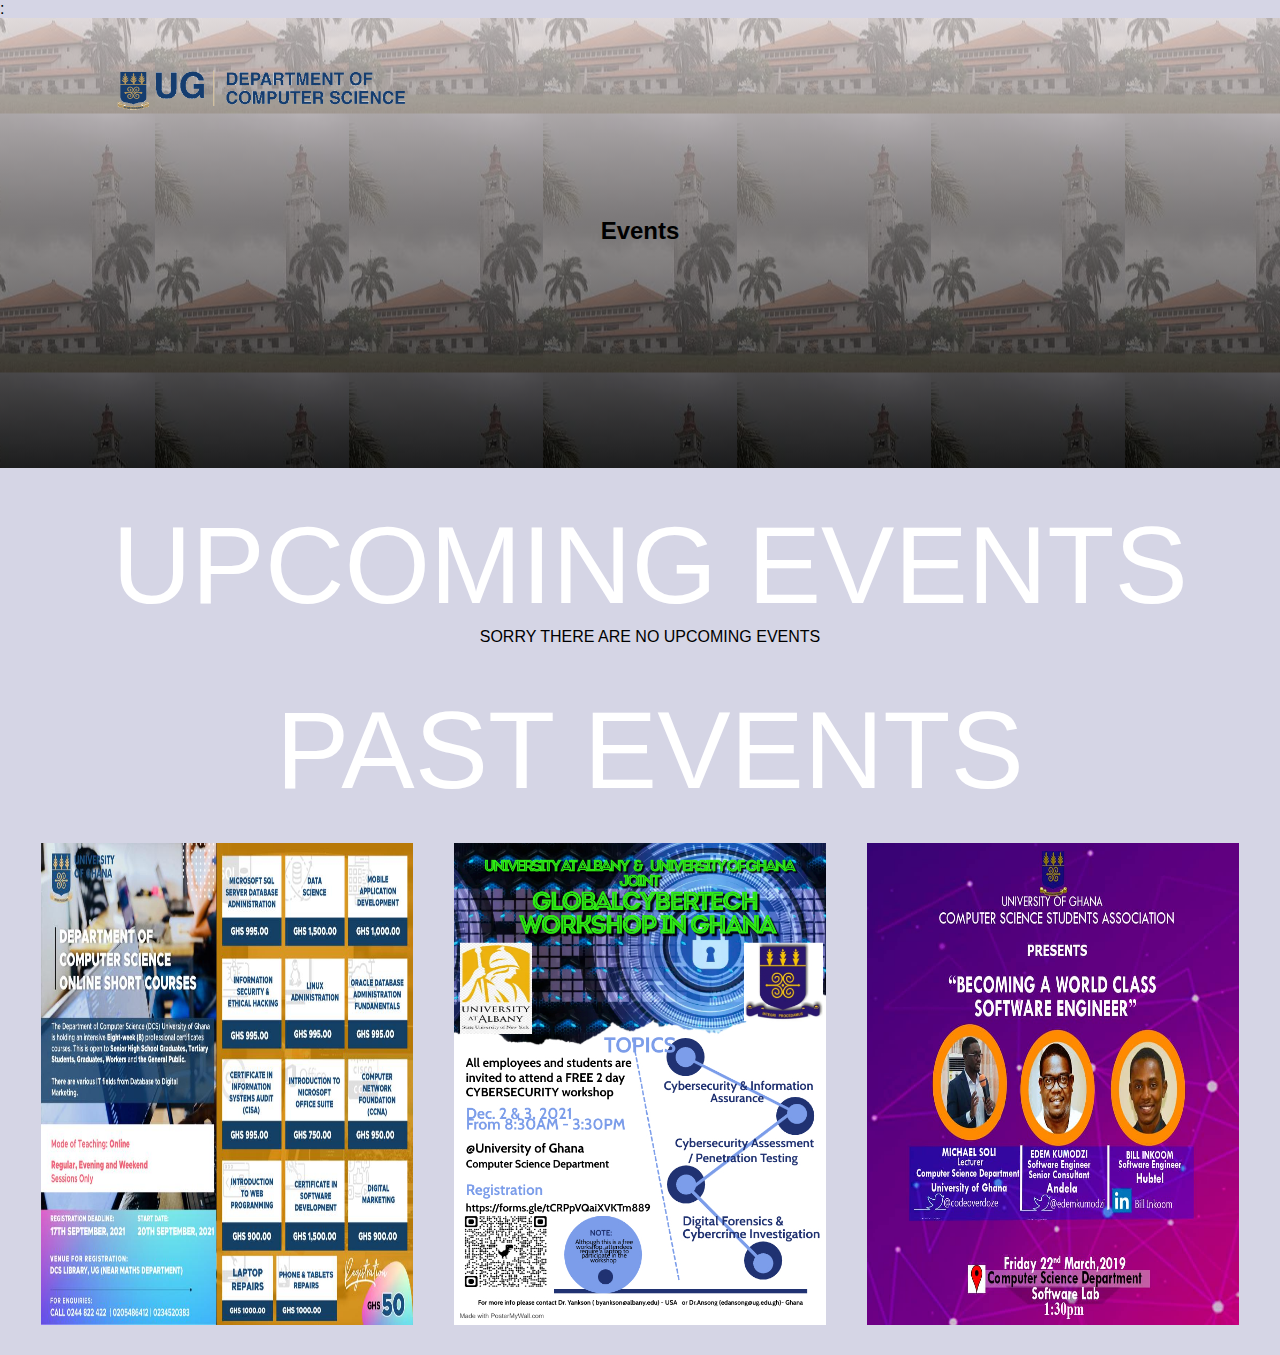
<file: events.html>
<!DOCTYPE>:
<html lang="en"
<head>

    <link rel="stylesheet" href="style.css">

    <div class="banner">
        <div class="navbar">
                <img src="logo.png " class="logo">
                </div>
<br>
<br>

                <div class="content"
                <center><h2>Events</h2></center>
                
<BR>
<BR>
<BR>
<BR>

<BR>
<BR>
<BR>
<BR>
<BR>
<BR>
<BR>
<BR>
    
    <h1>UPCOMING EVENTS</h1>
        <p>SORRY THERE ARE NO UPCOMING EVENTS</p>

        <h1>PAST EVENTS</h1>

        <!-- Images Section -->
        <div class="image-container">
            <img src="PAST EVENT 1.JPG" alt="Event Image 1">
            <img src="Cyber Security.jpg" alt="Event Image 2">
            <img src="event3.jpeg" alt="Event Image 3">
        </div>
    </div>
</file>
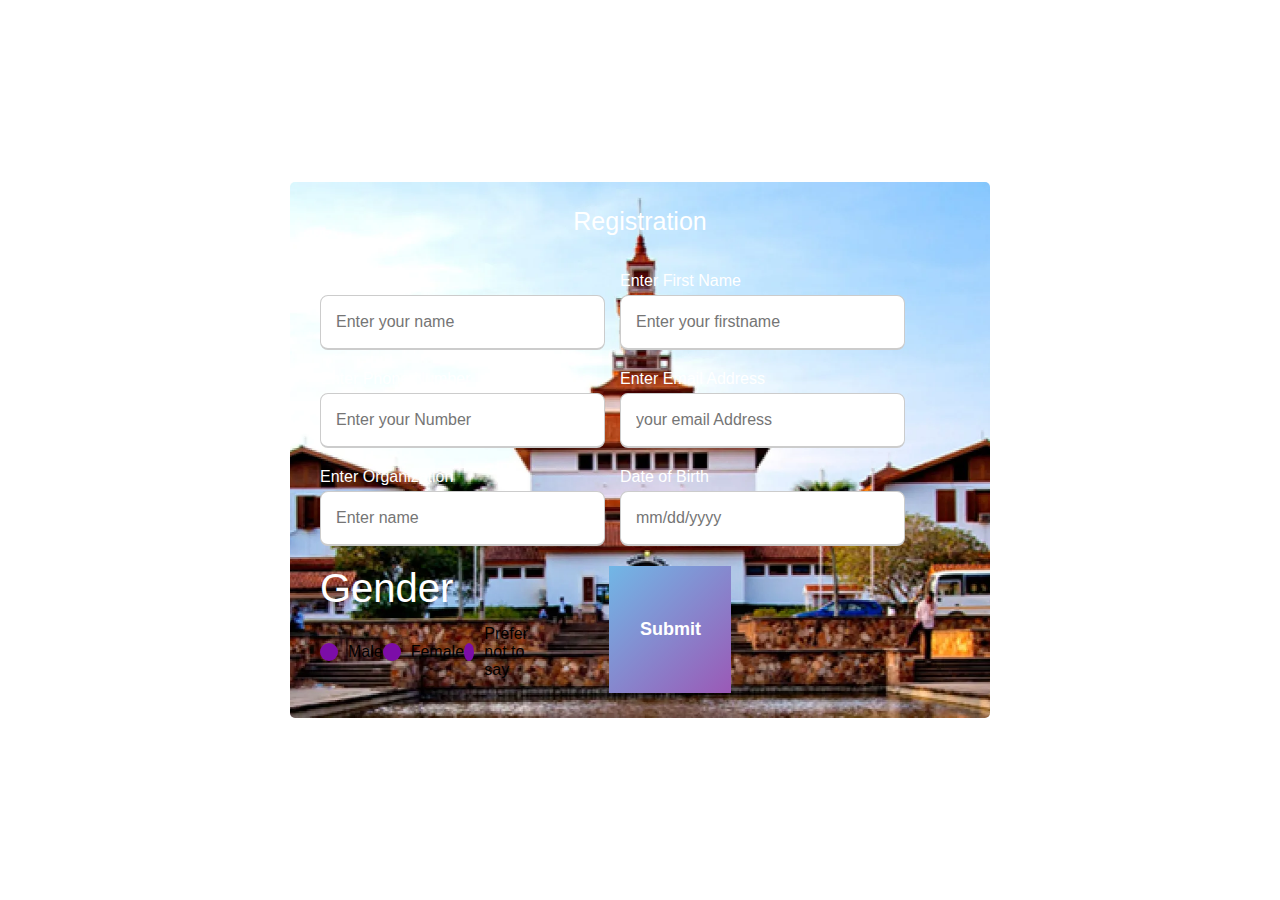
<file: register.html>
<!DOCTYPE html>
<html lang="en" dir="ltr">
<head>
    <meta charset="utf-8">
    <title>Responsive Registration Form</title>
    <link rel="stylesheet" href="register.css">
    <meta name="viewport" content="width=device-width, initial-scale=1.0">
</head>
<body>
    <div class="container">
       <center> <div class="title">Registration</div></center>
       <br>       
       <br>       

        <form action="#">
            <div class="user-details">
                <br>
                <div class="input-box">
                    <span class="details">Full Name</span>
                    <input type="text" placeholder="Enter your name" required>
                </div>
                <br>
                <div class="input-box">
                    <span class="details">Enter First Name</span>
                    <input type="text" placeholder="Enter your firstname" required>
                </div>
                <br>
               <br> <div class="input-box">
                    <span class="details">Enter Phone Number</span>
                    <input type="text" placeholder="Enter your Number" required>
                </div>
                <br>
                <div class="input-box">
                    <span class="details">Enter Email Address</span>
                    <input type="text" placeholder="your email Address" required>
                </div>
                <br>
                <div class="input-box">
                    <span class="details">Enter Organization</span>
                    <input type="text" placeholder="Enter name" required>
                </div>
                <br>
                <div class="input-box">
                    <span class="details">Date of Birth</span>
                    <input type="text" placeholder="mm/dd/yyyy" required>
                </div>
                <br>
                <div class="gender-details">
                    <span class="gender-title">Gender</span>
                    <br>
                    <div class="category">
                        <label for="male">
                            <span class="dot one"></span>
                            <span class="gender">Male</span>
                        </label>
                        
                        <label for="female">
                            <span class="dot two"></span>
                            <span class="gender">Female</span>
                        </label>
                        <br>
                        <label for="dot 3">
                            <span class="dot three"></span>
                            <span class="gender">Prefer not to say</span>
                        </label>
                <br>
                   <center> </div>
                </div>
               <div class="button">
                    <input type="submit" value="Submit">
               
                </div>
            </div>
        
        </form>
    </div>
</center>
</body>
</html>
</file>
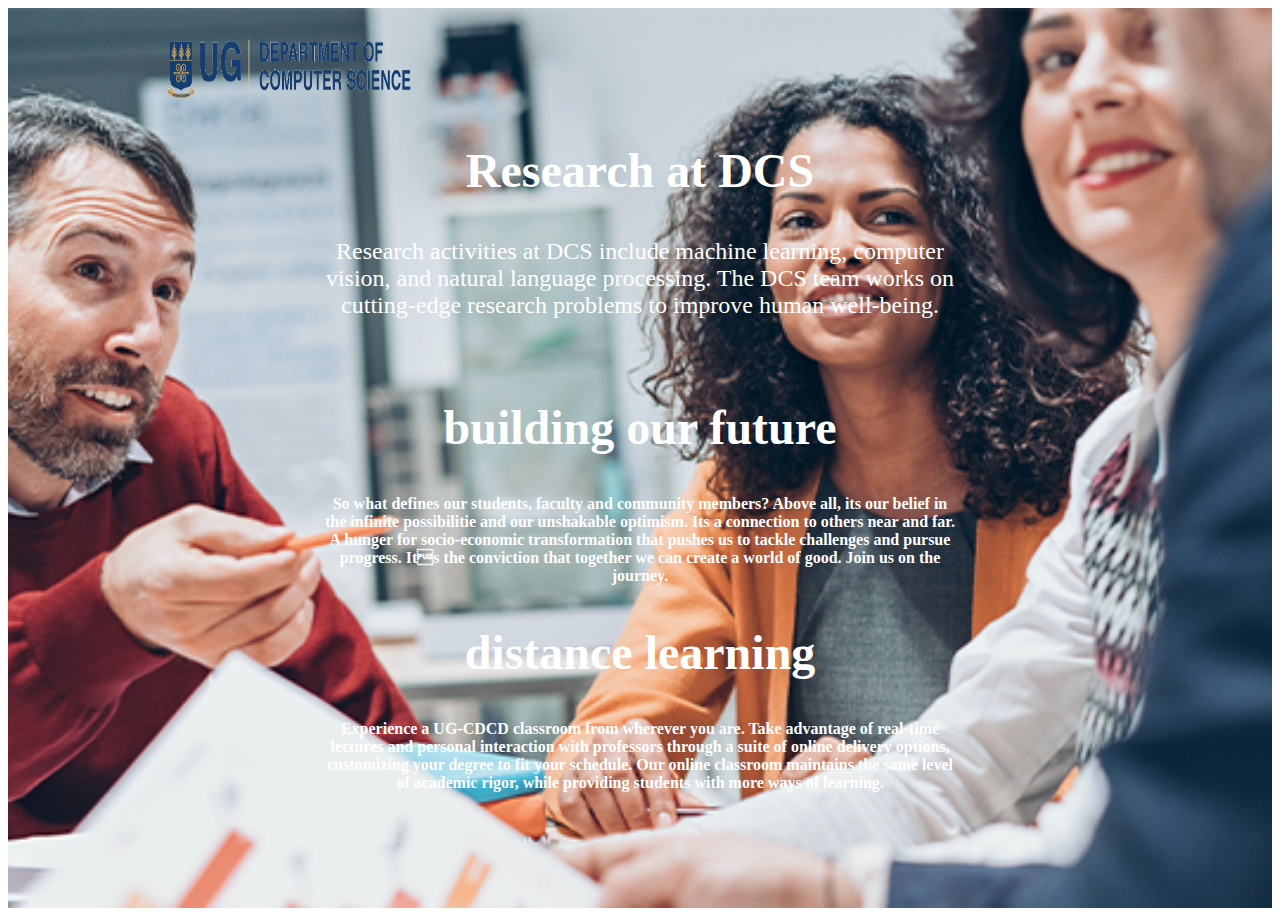
<file: research.html>
<!DOCTYPE html>
<html lang="en">
<head>
    <meta charset="UTF-8">
    <meta name="viewport" content="width=device-width, initial-scale=1.0">
    <title>Research at DCS</title>
    <style>
        .section {
            position: relative;
            height: 100vh;
        }

        .bg-img {
            background-size: cover;
            background-position: center;
            height: 100%;
            width: 100%;
        }

        .research-text {
            position: absolute;
            top: 50%;
            left: 50%;
            transform: translate(-50%, -50%);
            color: white;
            text-align: center;
        }

        .research-text h2 {
            font-size: 3em;
        }

        .research-text p {
            font-size: 1.5em;
        }

        .logo {
            position: absolute;
            top: 20px;
            left: 150px;
        }
    </style>
</head>
<body>
    <section class="section">
        <div class="bg-img" style="background-image: url('reasearch.jpg');"></div>
        <img src="logo.png" class="logo" style="height: 80px; width: 270px;">

        <div class="research-text">
            <h2>Research at DCS</h2>
            <p>Research activities at DCS include machine learning, computer vision, and natural language processing. The DCS team works on cutting-edge research problems to improve human well-being.</p>
            <br>
            <center><h2>building our future</h2></center>
            <h4>So what defines our students, faculty and community members? Above all, its our belief in the infinite possibilitie and our unshakable optimism. Its a connection to others near and far. A hunger for socio-economic transformation that pushes us to tackle challenges and pursue progress. Its the conviction that together we can create a world of good. Join us on the journey.
                </h4>
                <center><h2>distance learning</h2></center>
                <h4>Experience a UG-CDCD classroom from wherever you are. Take advantage of real-time lectures and personal interaction with professors through a suite of online delivery options, customizing your degree to fit your schedule. Our online classroom maintains the same level of academic rigor, while providing students with more ways of learning.</h4>
        </div>
       
    </section>
</body>
</html>
</file>
<file: style.css>
* {
    
    margin: 0;
    padding: 0;
    box-sizing: border-box;
    font-family: 'Poppins', sans-serif;
}

.her {
    width: 100%;
    height: 500vh;
    background: linear-gradient(rgba(12, 3, 51, 0.3), rgba(12, 3, 51, 0.3));
    position: relative;
    padding: 0 5%;
    display: flex;
    align-items: center;
    justify-content: center;
}

nav {
    width: 100%;
    position: absolute;
    top: 0;
    left: 0;
    padding: 20px 8%;
    display: flex;
    align-items: center;
    justify-content: space-between;
}

nav .logo {
    width: 300px;
    length: 400px;
}

nav ul li {
    list-style: none;
    display: inline-block;
    color: #fff;
    margin-left: 50px;
}

nav ul li a {
    text-decoration: none;
    color: #fff;
    font-size: 17px;
}

.content {
    text-align: center;

}

.content h1 {
    font-size: 110px;
    color: #fff;
    font-weight: 300;
}

 
.back-video{
    position: absolute;
    right:0;
    bottom:0;
    z-index: -1;
}




about 


*{margin: 0;
    padding: 0;
    font-family: sans-serif;
}

.banner {
    width: 100%;
    height: 50vh;
    background: linear-gradient(rgba(0, 0, 0, 0.75), rgba(0, 0, 0, 0.75)), url(background.jpg);
    background-size:half ;
    background-position: center;
  }
  
.navbar{
    width: 85%;
    margin: auto;
    padding: 35px 0;
    display:flex;
    align-items: center;
    justify-content: space-between;

}


.logo{
    width: 320px;
    cursor: pointer;
}
.navbar ul li{
    list-style: none;
    display: inline-block;
    margin: 0 20px;

}

.navbar ul li a{
        text-decoration:    none ;
        color: #fff;
        text-transform: capitalize;


}

body {
    margin: 0;
    padding: 0;
    display: flex;
    flex-direction: column;
    min-height: 100vh;
    background-color: #04042f; /* Change the background color here */
}

.container {
    display: flex;
    flex-wrap: wrap;
    justify-content: space-evenly;
    gap: 20px; /* Adjust the gap as needed */
    padding: 20px;
}

.program {
    flex: 1;
    background-color: rgb(2, 2, 52); /* You can keep the blue color or change it to another color */
    padding: 20px;
    border-radius: 10px;
    color: white;
    box-sizing: border-box;
}

.program h3 {
    text-align: center;
}

.program p {
    margin-top: 10px;
}


.container {
    display: flex;
}

.text-container {
    flex: 1;
    padding: 20px; /* Adjust the padding as needed */
}

.image-container {
    flex: 1;
    padding: 20px; /* Adjust the padding as needed */
}

/* Optional: Center the text horizontally and vertically */
.text-container h2,
.text-container h4 {
    text-align: center;
    margin: 0;
}


.container {
    display: flex;
}

.text-container {
    flex: 2;
    padding: 50px; /* Adjust the padding as needed */
}

.image-container {
    flex: 2;
    padding: 50px; /* Adjust the padding as needed */
}

/* Optional: Center the text horizontally and vertically */
.text-container h2,
.text-container h4 {
    text-align: center;
    margin: 0;
}


.container {
    display: flex;
}

.text-container {
    flex: 1;
    padding: 20px; /* Adjust the padding as needed */
}

.image-container {
    flex: 1;
    padding: 20px; /* Adjust the padding as needed */
}

/* Optional: Center the text horizontally and vertically */
.text-container h2,
.text-container h4 {
    text-align: center;
    margin: 0;
}

.container {
    display: flex;
    flex-wrap: wrap;
    justify-content: space-evenly;
    gap: 20px; /* Adjust the gap as needed */
    padding: 20px;
}

.program {
    flex: 1;
    background-color: #04042f; /* You can keep the blue color or change it to another color */
    padding: 20px;
    border-radius: 10px;
    color: white;
    box-sizing: border-box;
}

.program h3 {
    text-align: center;
}

.program p {
    margin-top: 10px;
}

            EVENTS


            * {
                margin: 0;
                padding: 0;
                font-family: sans-serif;
            }
            
            .banner {
                width: 100%;
                height: 50vh;
                background: linear-gradient(rgba(229, 221, 221, 0.75), rgba(0, 0, 0, 0.75)), url(cpr.jpg);
                background-size: half;
                background-position: center;
            }
            
            .navbar ul li {
                list-style: none;
                display: inline-block;
                margin: 0 20px;
            }
            
            .navbar ul li a {
                text-decoration: none;
                color: rgb(3, 32, 63);
                text-transform: capitalize;
            }
            
            body {
                margin: 0;
                padding: 0;
                display: flex;
                flex-direction: column;
                min-height: 100vh;
                background-color: #d5d5e5; /* Change the background color here */
            }
            
                h1{
                text-align: center; /* Align the text to the left */
                    text-decoration-color: #34346c;
                margin-left: 20px; /* Add margin for better spacing */
            }

            
            p {
                text-align: center; /* Align the text to the left */
                margin-left: 20px; /* Add margin for better spacing */
            }
            
            

            * {
                margin: 0;
                padding: 0;
                font-family: sans-serif;
            }
            
            .content {
                text-align: center;
            }
            
            h2 {
                margin-top: 20px;
            }
            
            h1 {
                margin-top: 40px;
            }
            
            img {
                width: 30%; /* Adjust the width as needed */
                margin: 10px; /* Adjust the margin as needed */
            }
            
            .image-container {
                display: flex;
                justify-content: space-around;
                flex-wrap: wrap;
            }
</file>
<file: register.css>
* {
    margin: 0;
    padding: 0;
    box-sizing: border-box;
    font-family: 'Poppins', sans-serif;
}

body {
    display: flex;
    height: 100vh;
    justify-content: center;
    align-items: center;
    background: linear-gradient(135deg, #71be6, #9b59b6);
}

.container {
    max-width: 700px;
    width: 100%;
    background-image: url('ug.jpg'); /* Replace 'your-image-url.jpg' with the URL of your image */
    background-size: cover; /* Adjust the background size as needed */
    background-position: center;
    padding: 25px 30px;
    border-radius: 5px;
}

.container .title {
    font-size: 25px;
    font-weight: 500;
    position: relative;
    color: white; /* Set text color to white */
}

.container .title::before {
    content: '';
    position: absolute;
    left: 0;
    bottom: 0;
    height: 3px;
    width: 30px;
    background: linear-gradient(135deg, #71be6, #9b59b6);
}

.container form .user-details {
    display: flex;
    flex-wrap: wrap;
}

form .user-details .input-box {
    margin-bottom: 20px;
    width: calc(100% / 2 - 20px);
}

.user-details .input-box .details {
    font-weight: 500;
    display: block;
    margin-bottom: 5px;
    color: white; /* Set text color to white */
}

.user-details .input-box input {
    height: 55px;
    width: 95%;
    outline: none;
    border-radius: 8px;
    border: 1px solid #ccc;
    padding-left: 15px;
    font-size: 16px;
    border-bottom-width: 2px;
    transition: all 0.3s ease;
    color: white; /* Set text color to white */
}

.user-details .input-box input:focus,
.user-details .input-box input:valid {
    border-color: #7c0da8;
}

form .gender-details .gender-title {
    font-size: 40px;
    font-weight: 500;
    color: white; /* Set text color to white */
}

form .gender-details .category {
    display: flex;
    width: 80%;
    margin: 14px 0;
    justify-content: space-between;
}

.gender-details .category label {
    display: flex;
    align-items: center;
}

.gender-details .category .dot {
    height: 18px;
    width: 18px;
    background: #7c0da8;
    border-radius: 50%;
    margin-right: 10px;
}

form .button input {
    height: 100%;
    width: 200%;
    outline: none;
    color: white; /* Set text color to white */
    border: none;
    font-size: 18px;
    font-weight: 890;
    background: linear-gradient(135deg, #71b7e6, #9b59b6);
}

form .button input:hover {
    background: linear-gradient(-135deg, #71b7e6, #9b59b6);
}
</file>
